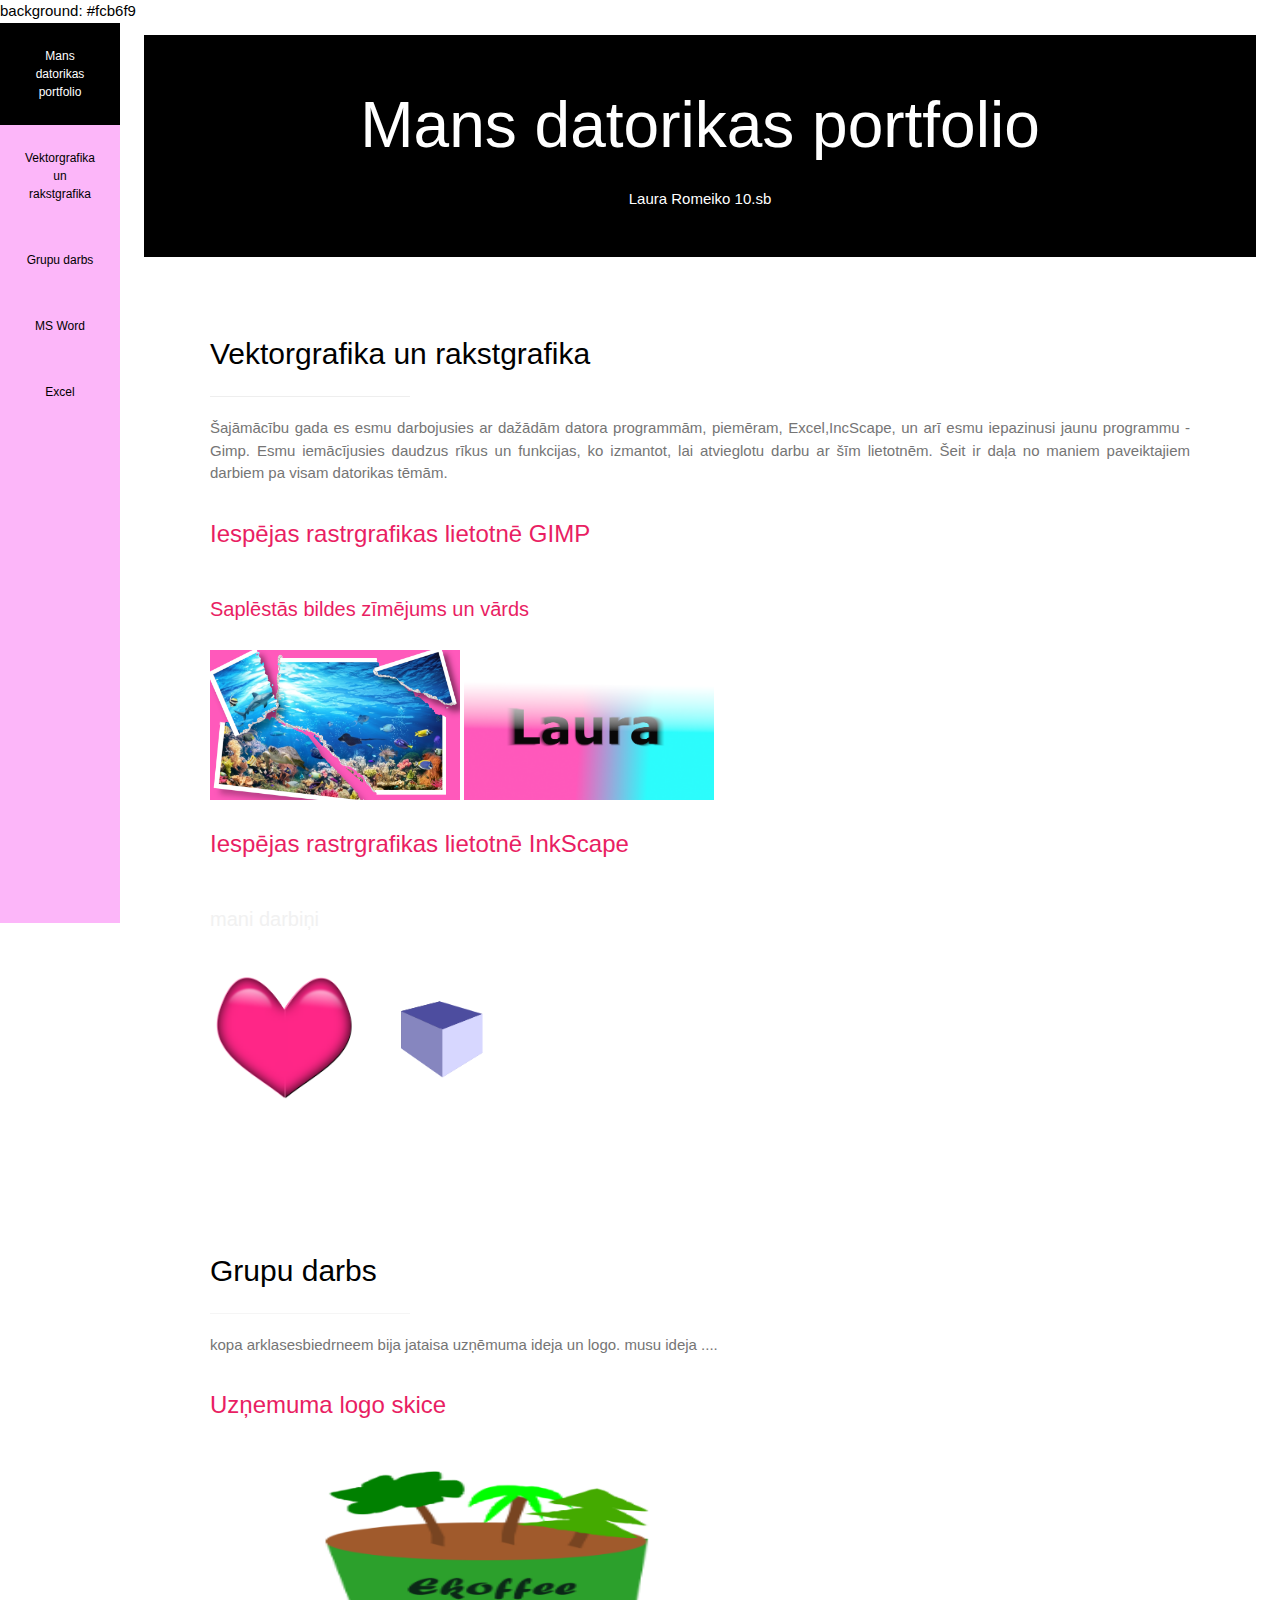
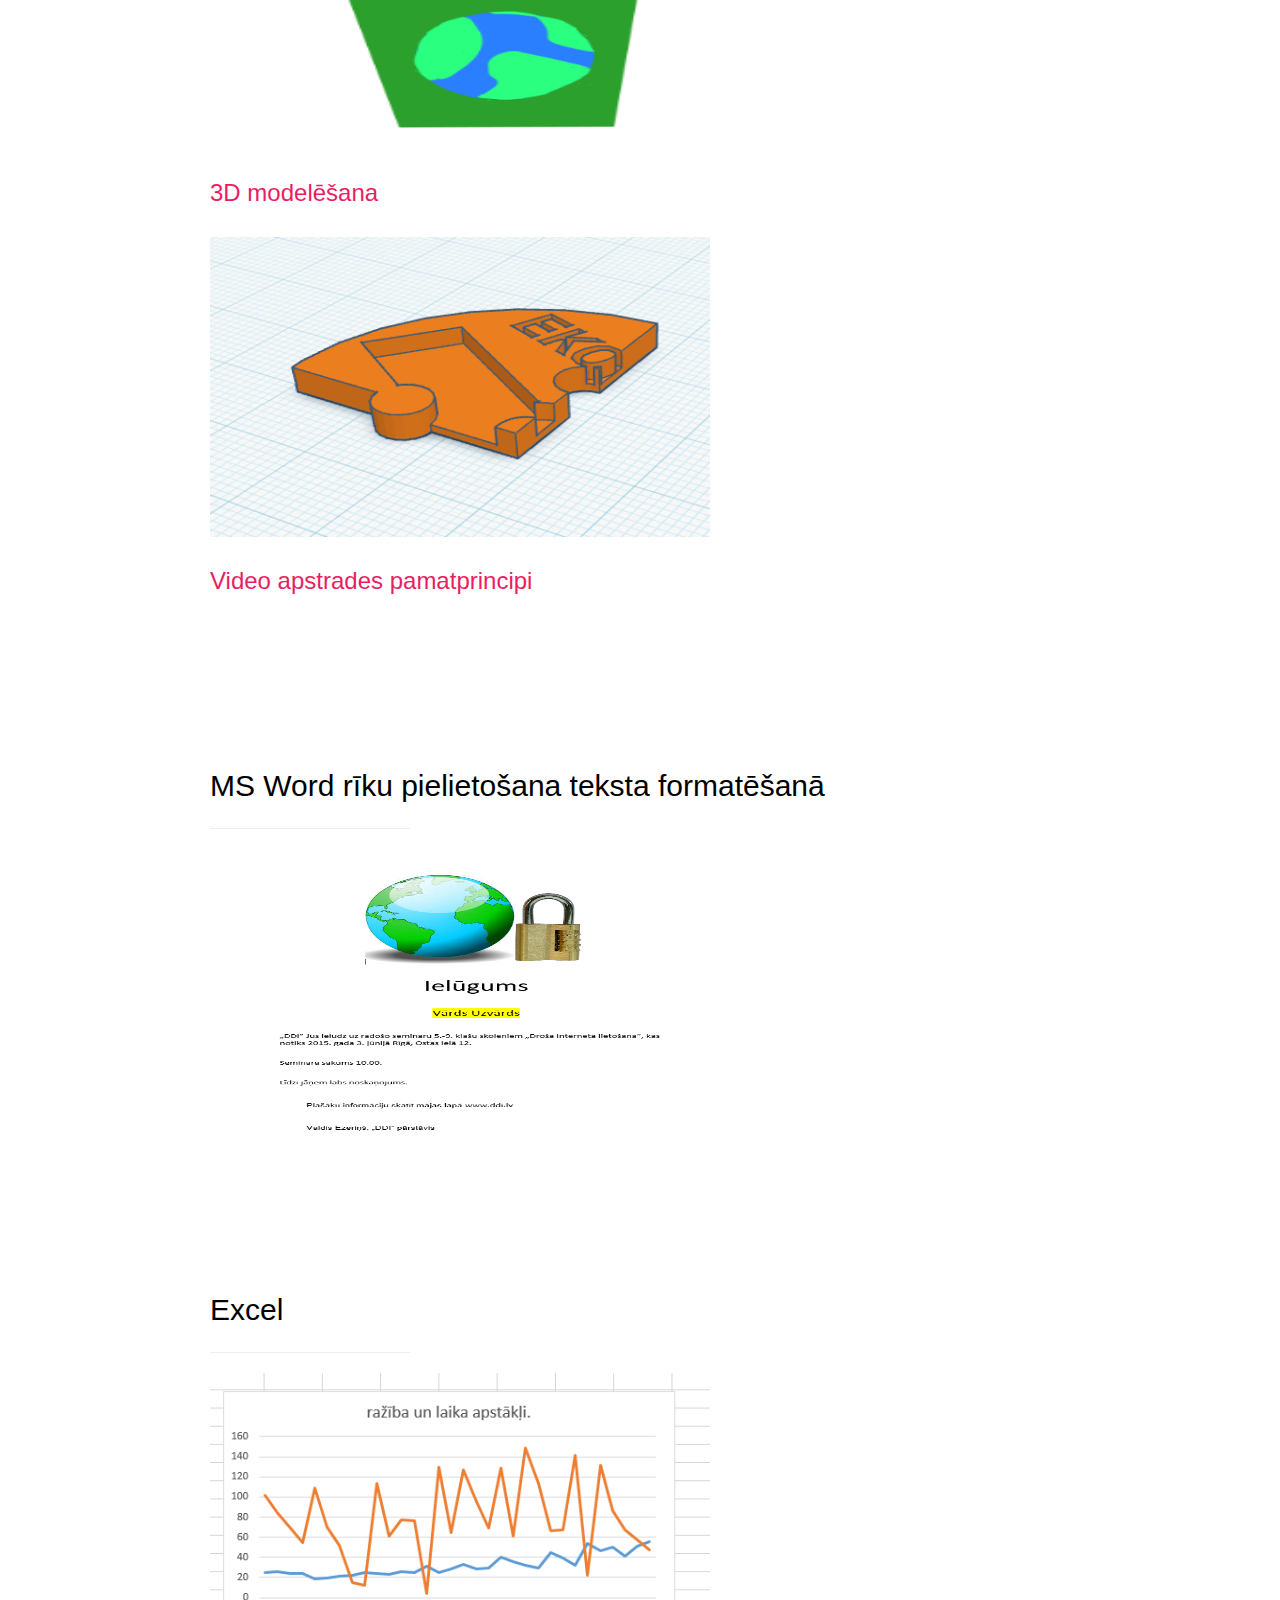
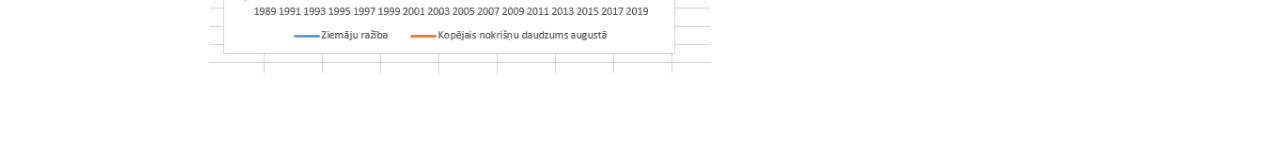
<file: public_html/index.html>
<!DOCTYPE html>
<!--
Click nbfs://nbhost/SystemFileSystem/Templates/Licenses/license-default.txt to change this license
Click nbfs://nbhost/SystemFileSystem/Templates/Other/html.html to edit this template
-->
<html>
    <head>
        <title>TODO mmm supply a title</title>
        <meta charset="UTF-8">
        <meta name="viewport" content="width=device-width, initial-scale=1.0">
        <link rel="stylesheet" href="https://www.w3schools.com/w3css/4/w3.css">
        <link rel="stylesheet" href="style.css" type="text/css"/>

    <style>
body, h1,h2,h3,h4 {font-family: "Montserrat", sans-serif}
.w3-row-padding img {margin-bottom: 12px}
/* Set the width of the sidebar to 120px */
.w3-sidebar {width: 120px;background: #fcb6f9;}
/* Add a left margin to the "page content" that matches the width of the sidebar (120px) */
#main {margin-left: 120px}
/* Remove margins from "page content" on small screens */
@media only screen and (max-width: 600px) {#main {margin-left: 0}}
</style>
    </head>
    <body>
        background: #fcb6f9
 <nav class="w3-sidebar w3-bar-block w3-small w3-hide-small w3-center" >
  
  <a href="#" class="w3-bar-item w3-button w3-padding-large w3-black">
    <i class="fa fa-home w3-xxlarge"></i>
    <p>Mans datorikas portfolio</p>
  </a>
   <a href="#grafika" class="w3-bar-item w3-button w3-padding-large w3-hover-black">
    <i class="fa fa-envelope w3-xxlarge"></i>
    <p>Vektorgrafika un rakstgrafika</p>
  </a>
  <a href="#grupudarbs" class="w3-bar-item w3-button w3-padding-large w3-hover-black">
    <i class="fa fa-user w3-xxlarge"></i>
    <p>Grupu darbs</p>
  </a>
  <a href="#Word" class="w3-bar-item w3-button w3-padding-large w3-hover-black">
    <i class="fa fa-envelope w3-xxlarge"></i>
    <p>MS Word</p>
  </a>
  <a href="#excel" class="w3-bar-item w3-button w3-padding-large w3-hover-black">
    <i class="fa fa-envelope w3-xxlarge"></i>
    <p>Excel</p>
  </a>
</nav>
        <div class="w3-padding-large" id="main">
  <!-- Header/Home -->
  <header class="w3-container w3-padding-32 w3-center w3-black" id="portfolio">
    <h1 class="w3-jumbo"><span class="w3-hide-small">Mans datorikas portfolio</h1>
    <p>Laura Romeiko 10.sb</p>
  </header>
<div class="w3-content w3-justify w3-text-grey w3-padding-64" id="grafika">
    <h2 class="w3-serif-16 w3-text-black">Vektorgrafika un rakstgrafika</h2>
    <hr style="width:200px" class="dd9df0">
    <p>Šajāmācību gada es esmu darbojusies ar dažādām datora programmām, piemēram, Excel,IncScape, un arī esmu iepazinusi jaunu programmu - Gimp. Esmu iemācījusies daudzus rīkus un funkcijas, ko izmantot, lai atvieglotu darbu ar šīm lietotnēm. Šeit ir daļa no maniem paveiktajiem darbiem pa visam datorikas tēmām. </p>
    <h3 class="w3-padding-16 w3-text-pink">Iespējas rastrgrafikas lietotnē GIMP</h3>
    <h4 class="w3-padding-16 w3-text-pink">Saplēstās bildes zīmējums un vārds</h4>
     <img src="images/bildegriezt.png" alt="udens" width="250" height=150"/>
     <img src="images/Ekrānuzņēmums 2025-02-14 135652.png" alt="vards" width=250 height=150/>
    <h3 class="w3-padding-16 w3-text-pink">Iespējas rastrgrafikas lietotnē InkScape</h3>
    <h4 class="w3-padding-16 w3-text-light-grey">mani darbiņi</h4>
     <img src="images/sirsninaink.png" alt="sirds" width=150 height=150/>
     <img src="images/kubsink.png" alt="kubs" width=150 height=150/>      
</div>
  
   <div class="w3-content w3-justify w3-text-grey w3-padding-64" id="grupudarbs">
    <h2 class="w3-text-black">Grupu darbs</h2>
    <hr style="width:200px" class="w3-opacity">
    <p>kopa arklasesbiedrneem bija jataisa uzņēmuma ideja un logo. musu ideja .... </p>
    <h3 class="w3-padding-16 w3-text-pink">Uzņemuma logo skice</h3>
     <img src="images/logo.png" alt="logo" width="500" height=300"/>
    <h3 class="w3-padding-16 w3-text-pink">3D modelēšana</h3>
    <img src="images/3d.png" alt="gabalins" width="500" height=300"/>
    <h3 class="w3-padding-16 w3-text-pink"> Video apstrades pamatprincipi</h3>
   </div> 
    
  <div class="w3-content w3-justify w3-text-grey w3-padding-64" id="Word">
      <h2 class="w3-text-black">MS Word rīku pielietošana teksta formatēšanā</h2>
      <hr style="width:200px" class="dd9df0">
       <img src="images/ielugums.png" alt="ielugums" width="500" height=300"/>
  </div>
  <div class="w3-content w3-justify w3-text-grey w3-padding-64" id="excel">
      <h2 class="w3-text-black">Excel</h2>
      <hr style="width:200px" class="dd9df0">
      <img src="images/grafiks.png" alt="grafiks" width="500" height=300"/>
  </div>
   
        
       
        

    </body>
</html>
</file>
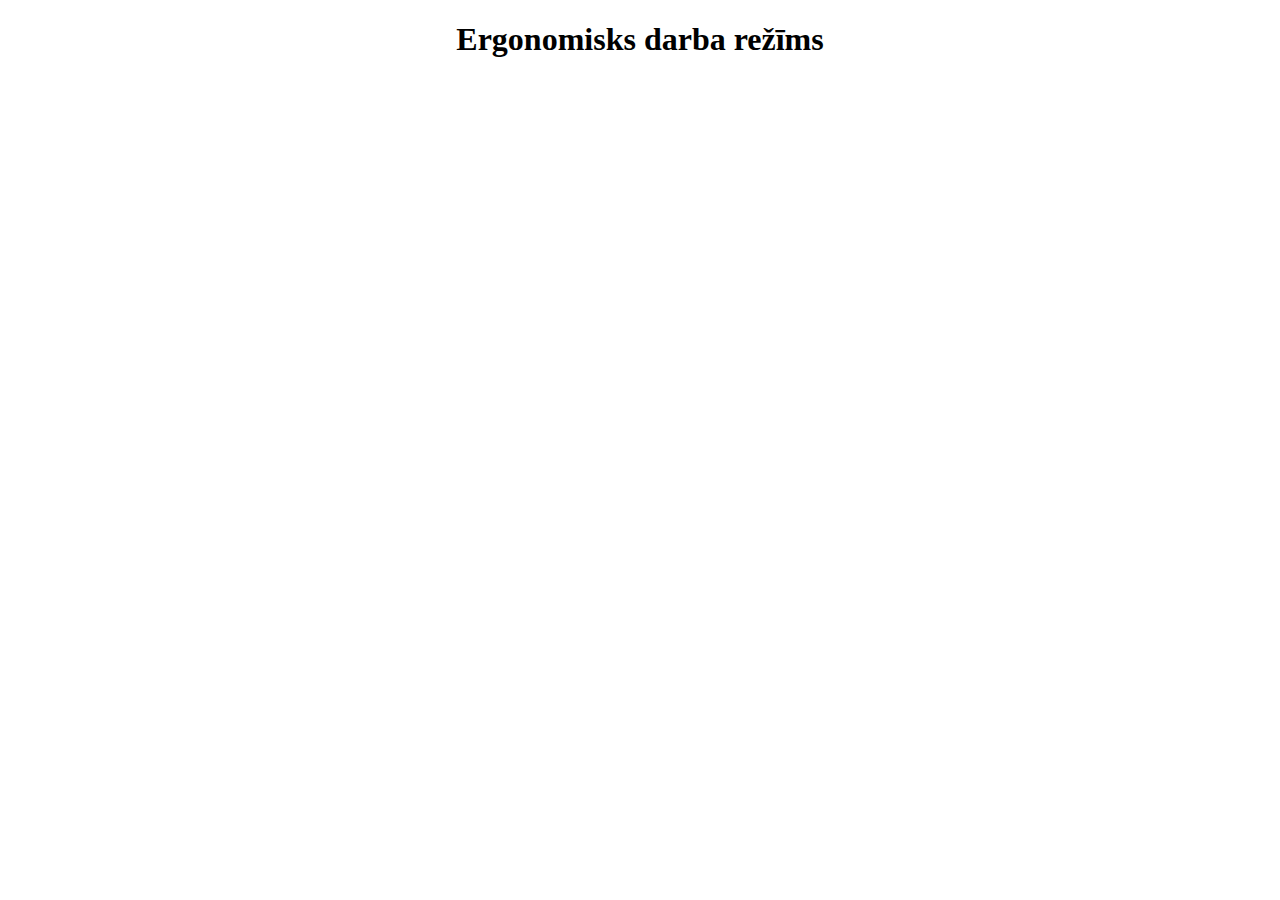
<file: public_html/otrais_1.html>
<!DOCTYPE html>
<!--
Click nbfs://nbhost/SystemFileSystem/Templates/Licenses/license-default.txt to change this license
Click nbfs://nbhost/SystemFileSystem/Templates/ClientSide/html.html to edit this template
-->
<html>
    <head>
        <title>TODO supply a title</title>
        <meta charset="UTF-8">
        <meta name="viewport" content="width=device-width, initial-scale=1.0">
    </head>
    <body>
    <center><H1>Ergonomisks darba režīms</h1>
    </body>
</html>
</file>
<file: public_html/style.css>
.w3-padding-32 {

}
</file>
